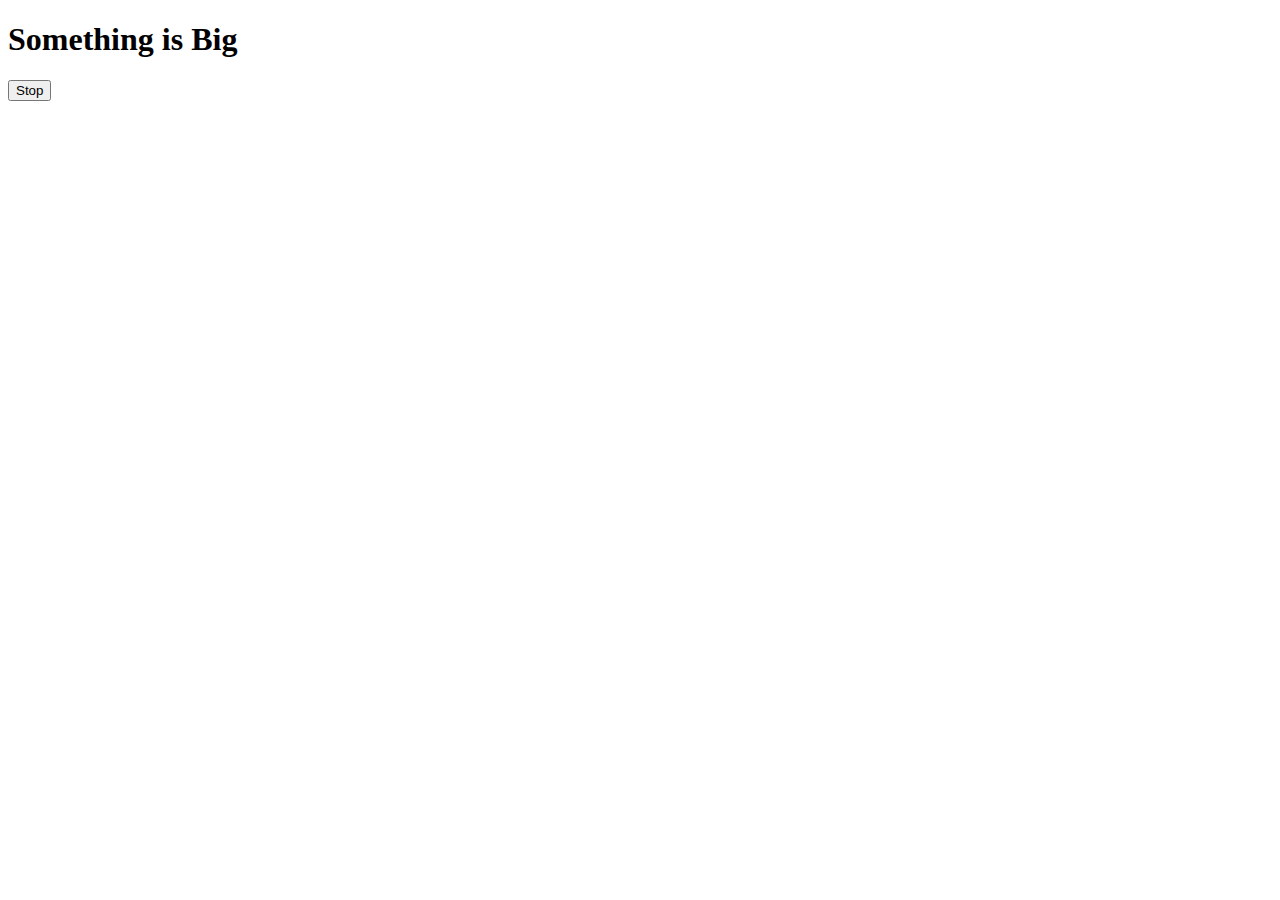
<file: Async/index.html>
<!DOCTYPE html>
<html lang="en">
<head>
    <meta charset="UTF-8">
    <meta name="viewport" content="width=device-width, initial-scale=1.0">
    <title>Asynct</title>
</head>
<body>
    <h1>Something is Big</h1>
    <button id="stop">Stop</button>
</body>
</html>
</file>
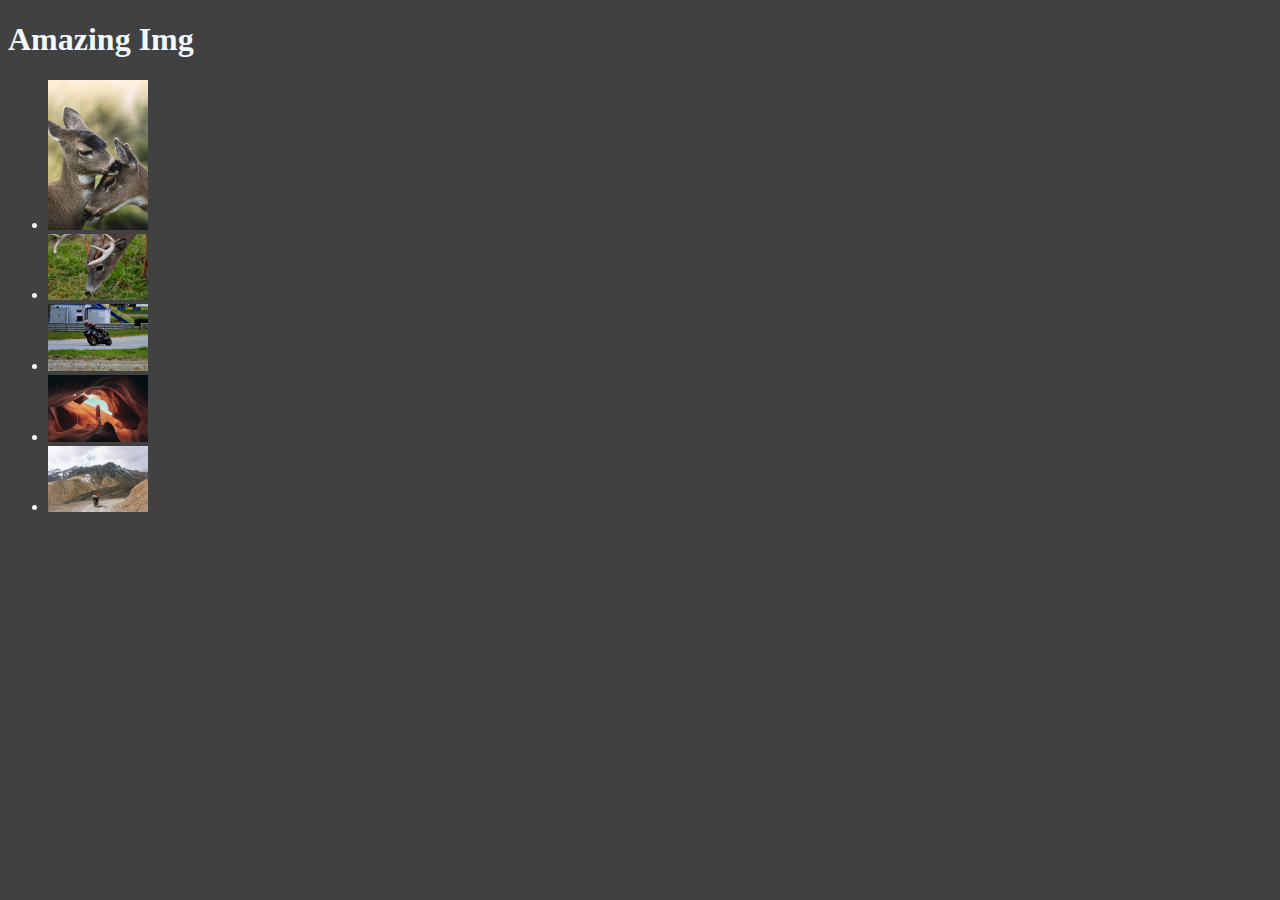
<file: Events/index.html>
<!DOCTYPE html>
<html lang="en">
<head>
    <meta charset="UTF-8">
    <meta name="viewport" content="width=device-width, initial-scale=1.0">
    <title>Events</title>
</head>
<body style="background-color: #414141; color: aliceblue;" >
    <h1 id="h1">Amazing Img</h1>
    <div>
        <ul id="images">
            <li><img width="100px" id="image1" src="image/png1.jpg"></li>
            <li><img width="100px" id="image2" src="image/png2.jpg"></li>
            <li><img width="100px" id="image3" src="image/png3.jpg"></li>
            <li><img width="100px" id="image4" src="image/png4.jpg"></li>
            <li><img width="100px" id="image5" src="image/png5.jpg"></li>
            
        </ul>
    </div>
</body>
<script src="index.js">

</script>
</html>
</file>
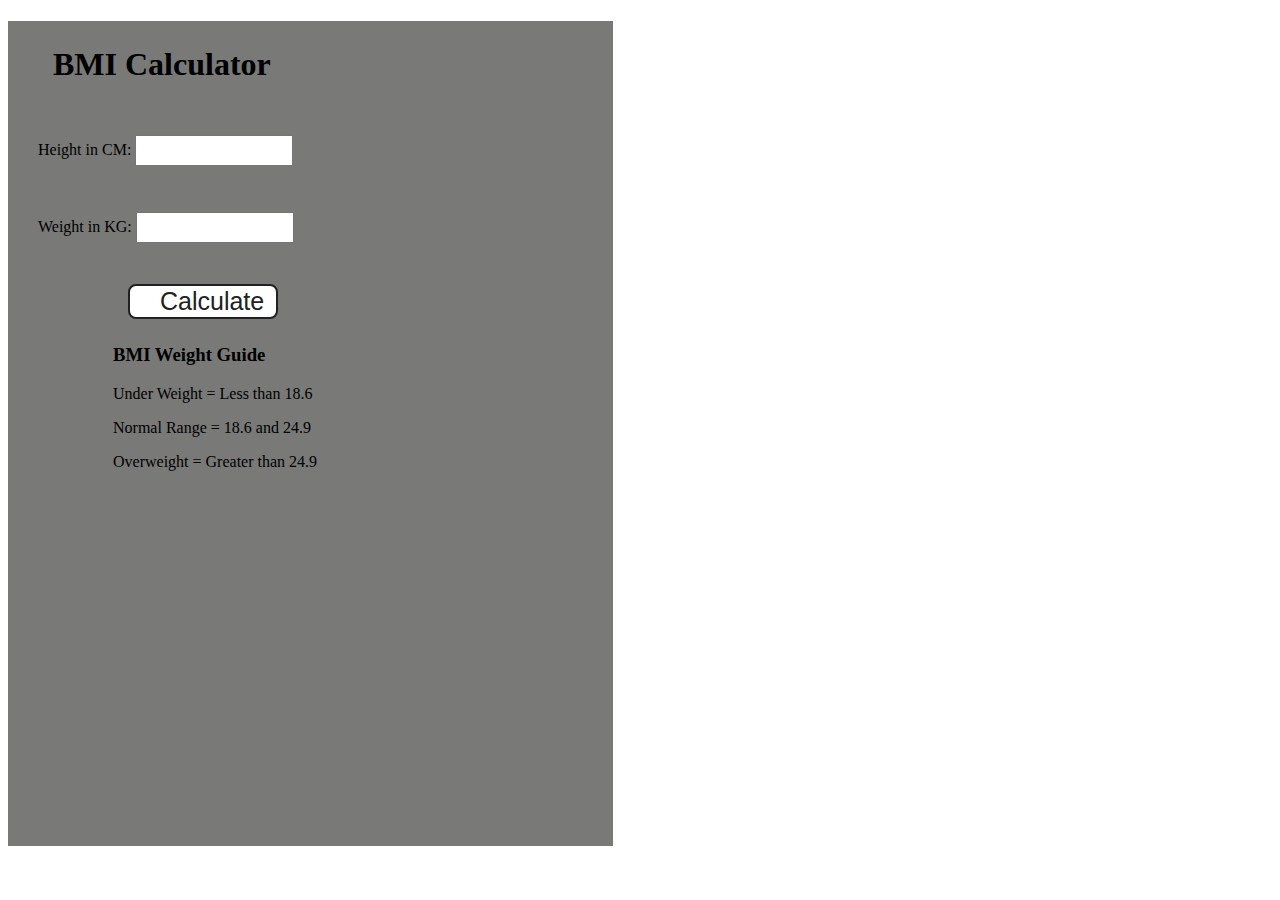
<file: Project-2/index.html>
<!DOCTYPE html>
<html lang="en">
  <head>
    <meta charset="UTF-8" />
    <meta name="viewport" content="width=device-width, initial-scale=1.0" />
    <meta http-equiv="X-UA-Compatible" content="ie=edge" />
    <link rel="stylesheet" href="style.css" />
    <title>BMI Calculator</title>
  </head>
  <body>
    
    <div class="container">
      <h1>BMI Calculator</h1>
      <form>
        <p><label>Height in CM: </label><input type="text" id="height" /></p>
        <p><label>Weight in KG: </label><input type="text" id="weight" /></p>
        <button>Calculate</button>
        <div id="results"></div>
        <div id="weight-guide">
          <h3>BMI Weight Guide</h3>
          <p>Under Weight = Less than 18.6</p>
          <p>Normal Range = 18.6 and 24.9</p>
          <p>Overweight = Greater than 24.9</p>
        </div>
      </form>
    </div>
  </body>
  <script src="index.js"></script>
</html>
</file>
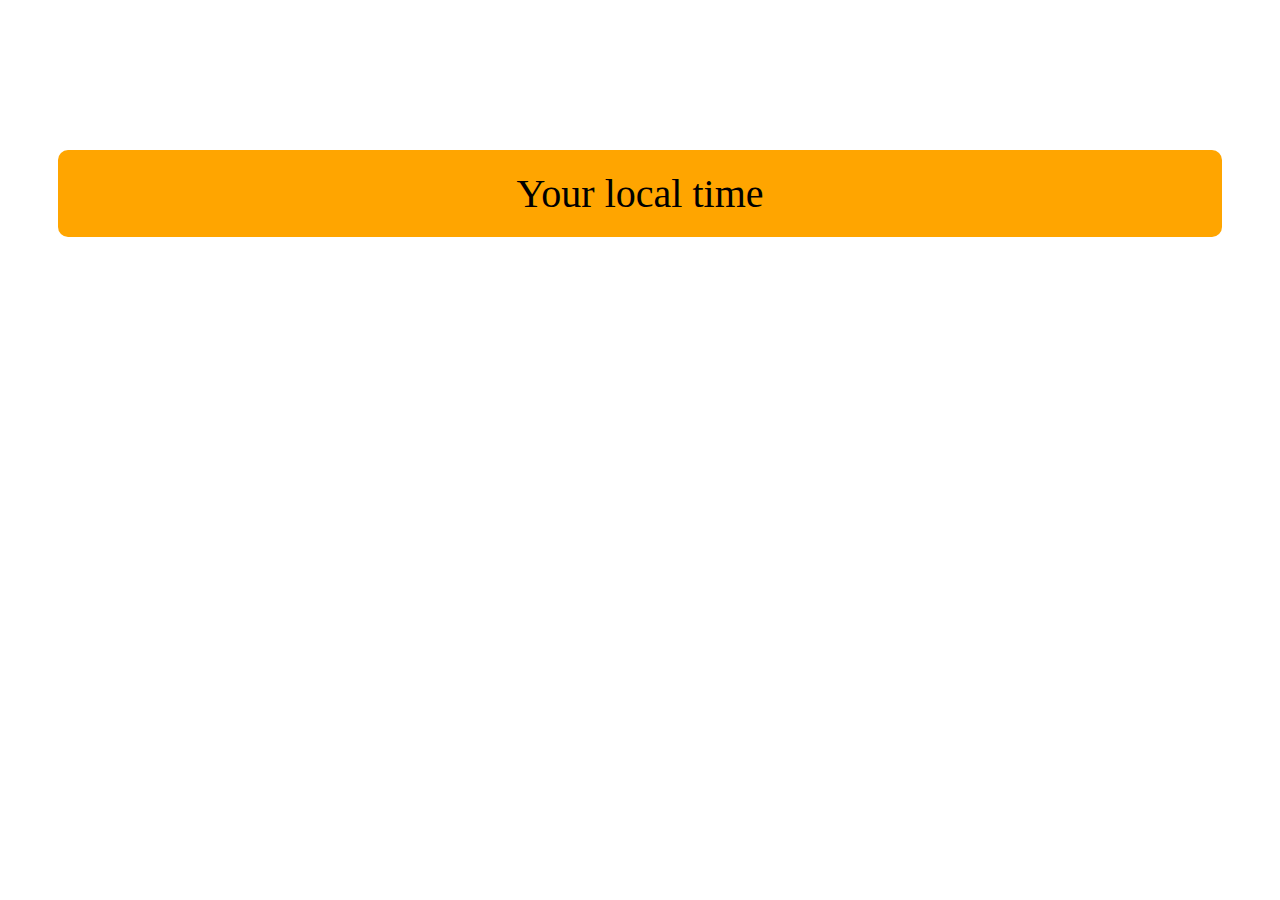
<file: Project-3/index.html>
<!DOCTYPE html>
<html lang="en">
<head>
    <meta charset="UTF-8">
    <meta name="viewport" content="width=device-width, initial-scale=1.0">
    <link rel="stylesheet" href="style.css">
    <title>DOM t</title>
</head>
<body>
    <div class="clock">
        <span>Your local time</span>
        <div id="clock"></div>
    </div>
    
    
</body>
<script src="index.js"></script>
</html>
</file>
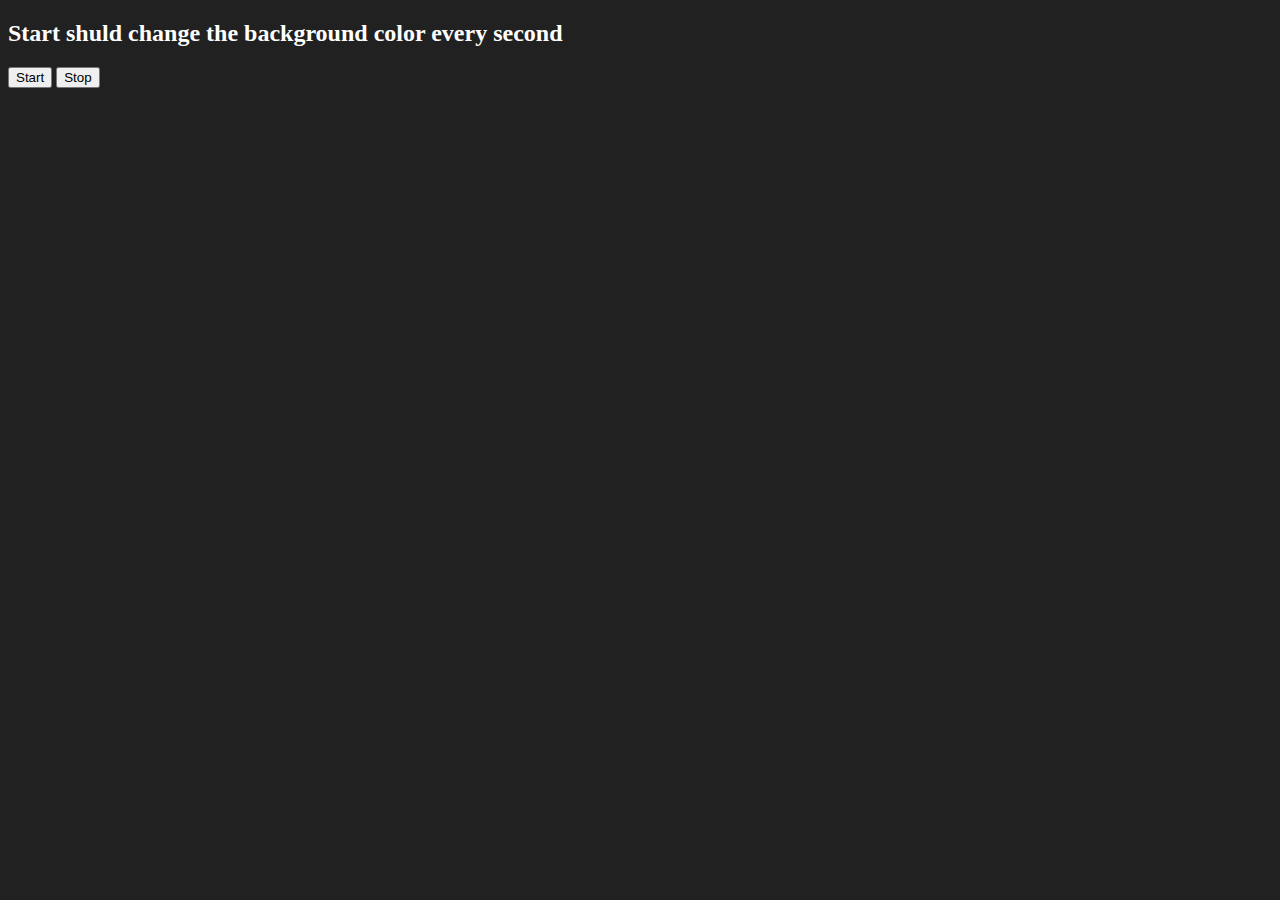
<file: Project-5/index.html>
<!DOCTYPE html>
<html lang="en">
<head>
    <meta charset="UTF-8">
    <meta name="viewport" content="width=device-width, initial-scale=1.0">
    <title>Async project</title>
</head>
<body style="background-color: #212121; color: white;">
     <h2>Start shuld change the background color every  second</h2>
     <button id="start">Start</button>
      <button id="stop">Stop</button>
</body> 
<script src="index.js"></script>
</html>
</file>
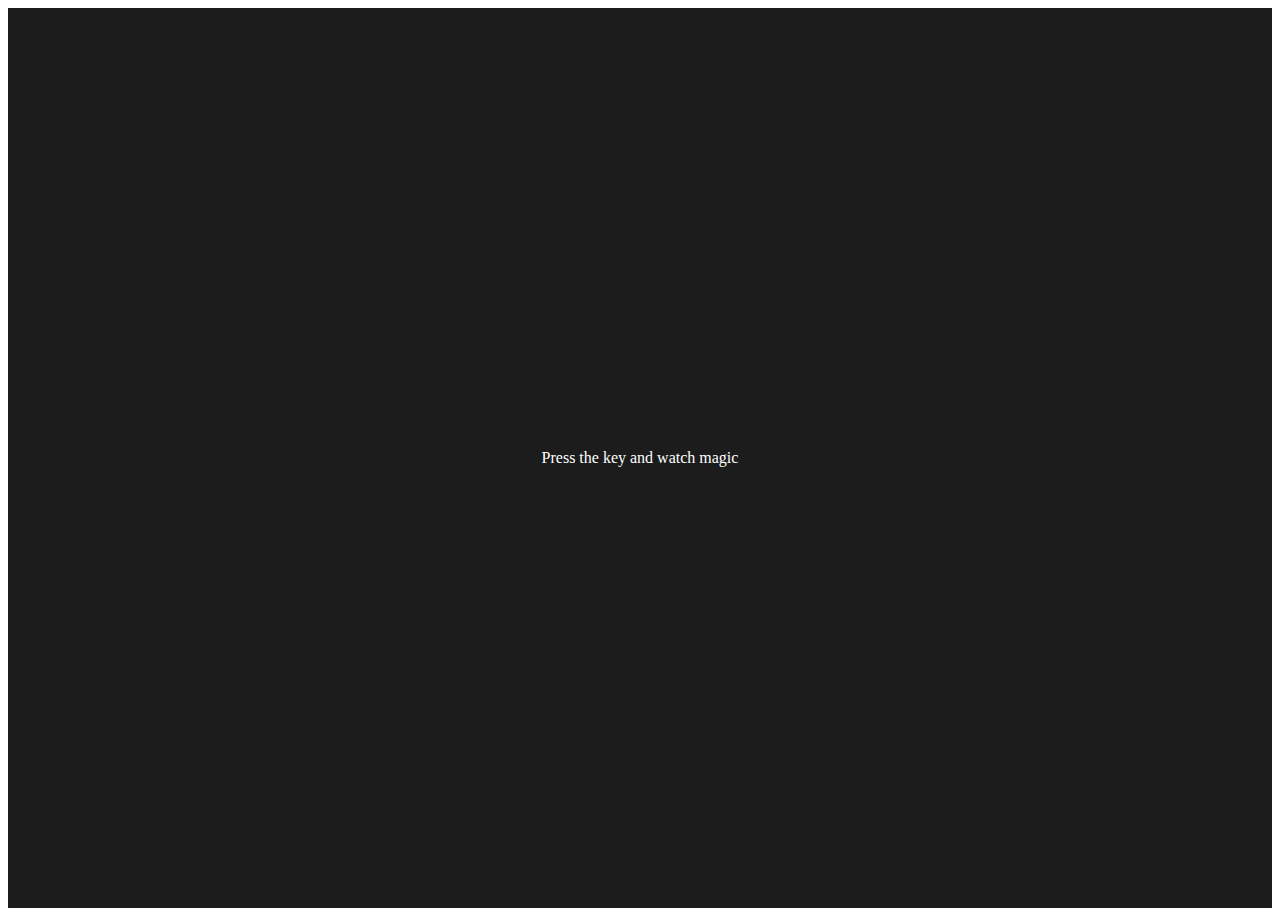
<file: Project-6/index.html>
<!DOCTYPE html>
<html lang="en">
  <head>
    <meta charset="UTF-8" />
    <meta name="viewport" content="width=device-width, initial-scale=1.0" />
    <link rel="stylesheet" href="style.css" />
    <title>Event KeyCodes</title>
</head>
  <body>
    <div class="project">
      <div id="insert">
        <div class="key">Press the key and watch magic</div>
      </div>
    </div>

    <script src="index.js"></script>
  </body>
</html>
</file>
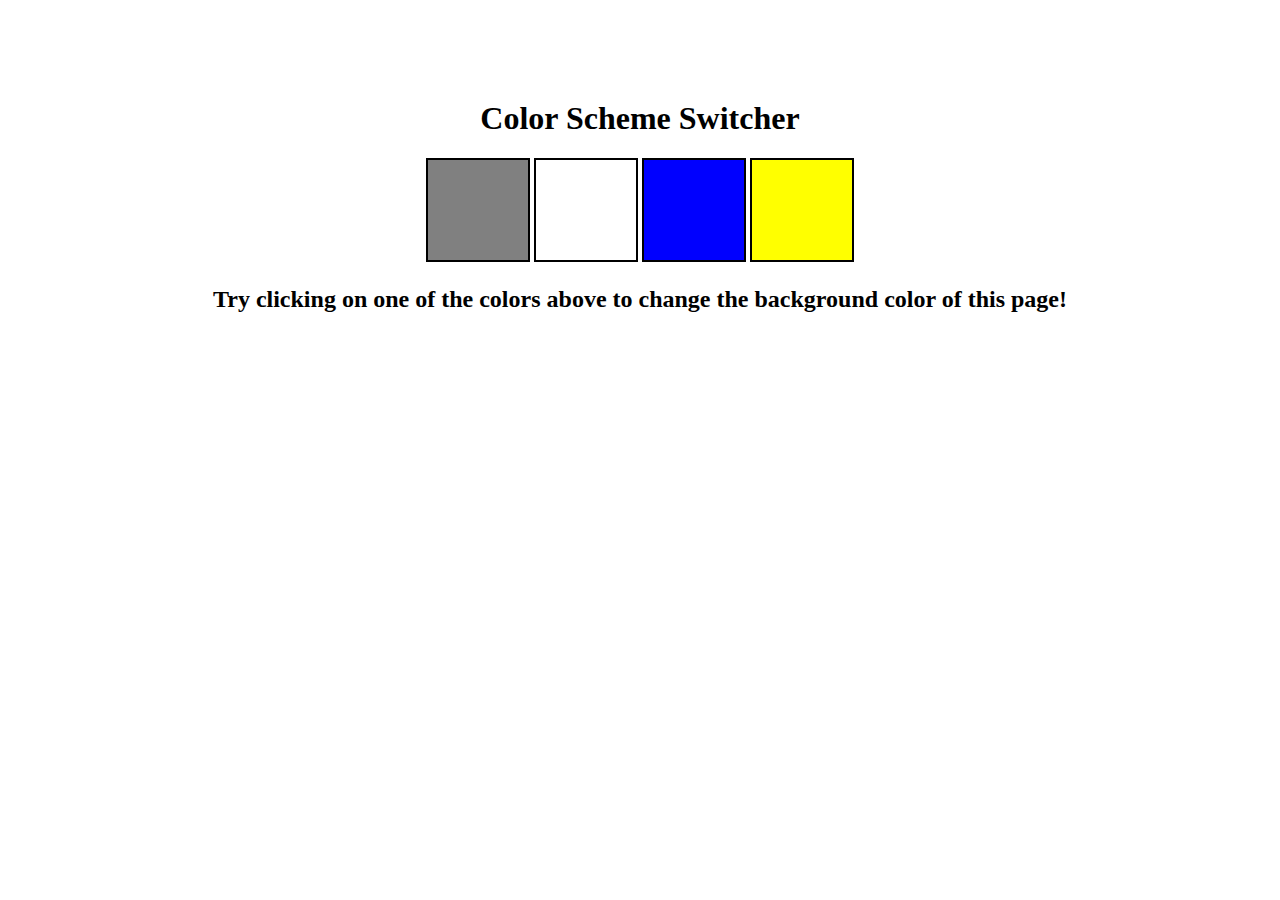
<file: Project/index.html>
<!DOCTYPE html>
<html lang="en">
  <head>
    <meta charset="UTF-8" />
    <meta name="viewport" content="width=device-width, initial-scale=1.0" />
    <meta http-equiv="X-UA-Compatible" content="ie=edge" />
    <link rel="stylesheet" href="style.css" />
   
    <title>JavaScript Background Color Switcher</title>
  </head>
  <body>
    <nav>
    </nav>
    <div class="canvas">
      
      <h1>Color Scheme Switcher</h1>
      <span class="button" id="grey"></span>
      <span class="button" id="white"></span>
      <span class="button" id="blue"></span>
      <span class="button" id="yellow"></span>
      <h2>
        Try clicking on one of the colors above
        <span>to change the background color of this page!</span>
      </h2>
    </div>
    <script src="index.js"></script>
  </body>
</html>
</file>
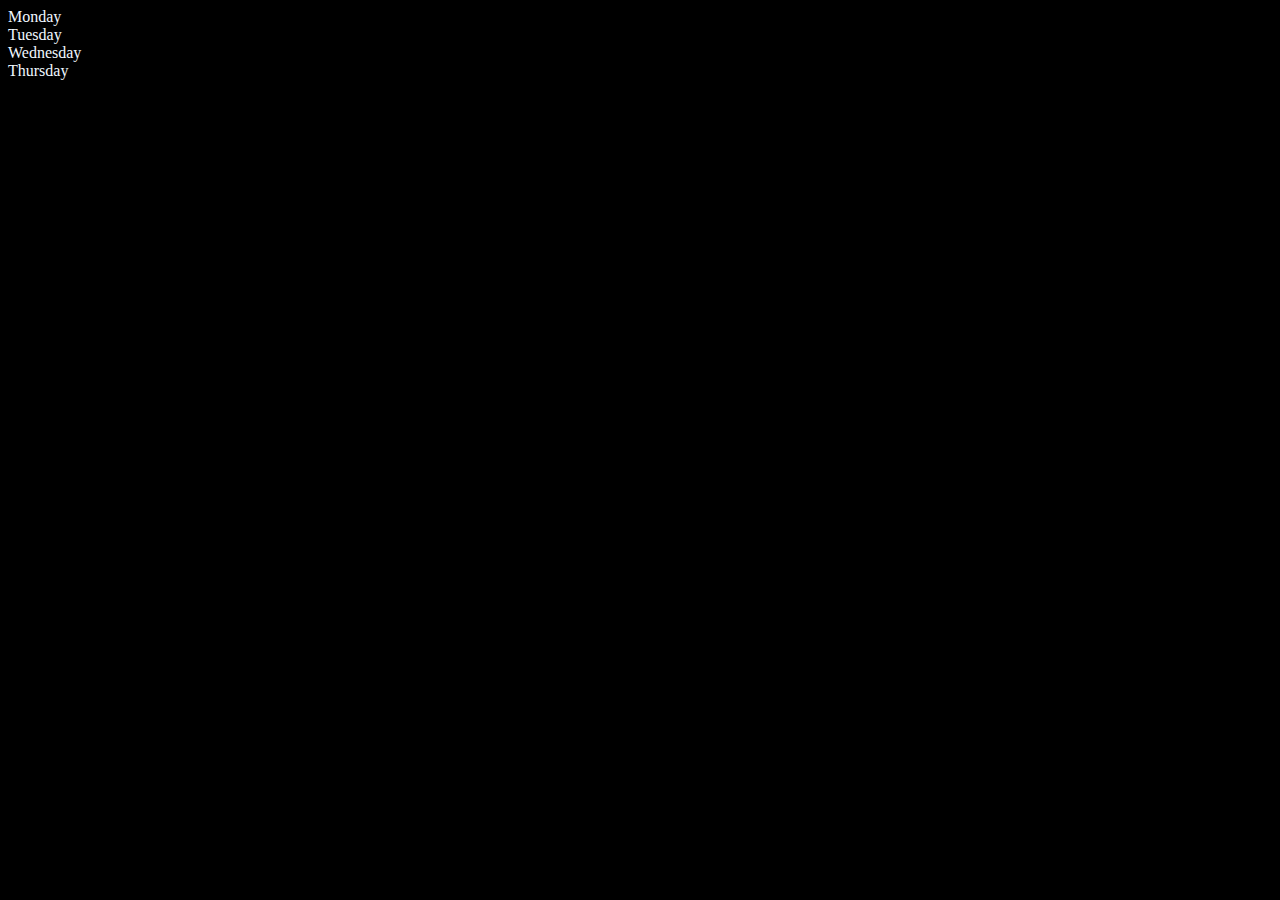
<file: control_flow/loops/index.html>
<!DOCTYPE html>
<html lang="en">
<head>
    <meta charset="UTF-8">
    <meta name="viewport" content="width=device-width, initial-scale=1.0">
    <title>DOM </title>
</head>
<body  style="background-color: black; color: aliceblue;" id="basic">
   <div class="bg-black">
              <div class="day">Monday</div>
              <div class="day">Tuesday</div>
              <div class="day">Wednesday</div>
              <div class="day">Thursday</div>
              
   </div>
</body>
   <script>
            // const parent = document.querySelector('.parent')
            // console.log(parent);
            // console.log(parent.children[1].innerHTML);

            // for (let i = 0; i < parent.children.length; i++) {
            //     console.log(parent.children[i].innerHTML);
                
            // }

            // const div = document.createElement('div')
            // div.className ="main"
            // div.id = "mode"
            // div.setAttribute = ("tittle","generate tittle")
            // div.style.backgroundColor = "green"
            // div.style.padding= "19px"
            // div.style.marginTop="20px"
            // div.innerText="Rajan Yadav"
            // document.body.appendChild(div)

   </script>
</html>
</file>
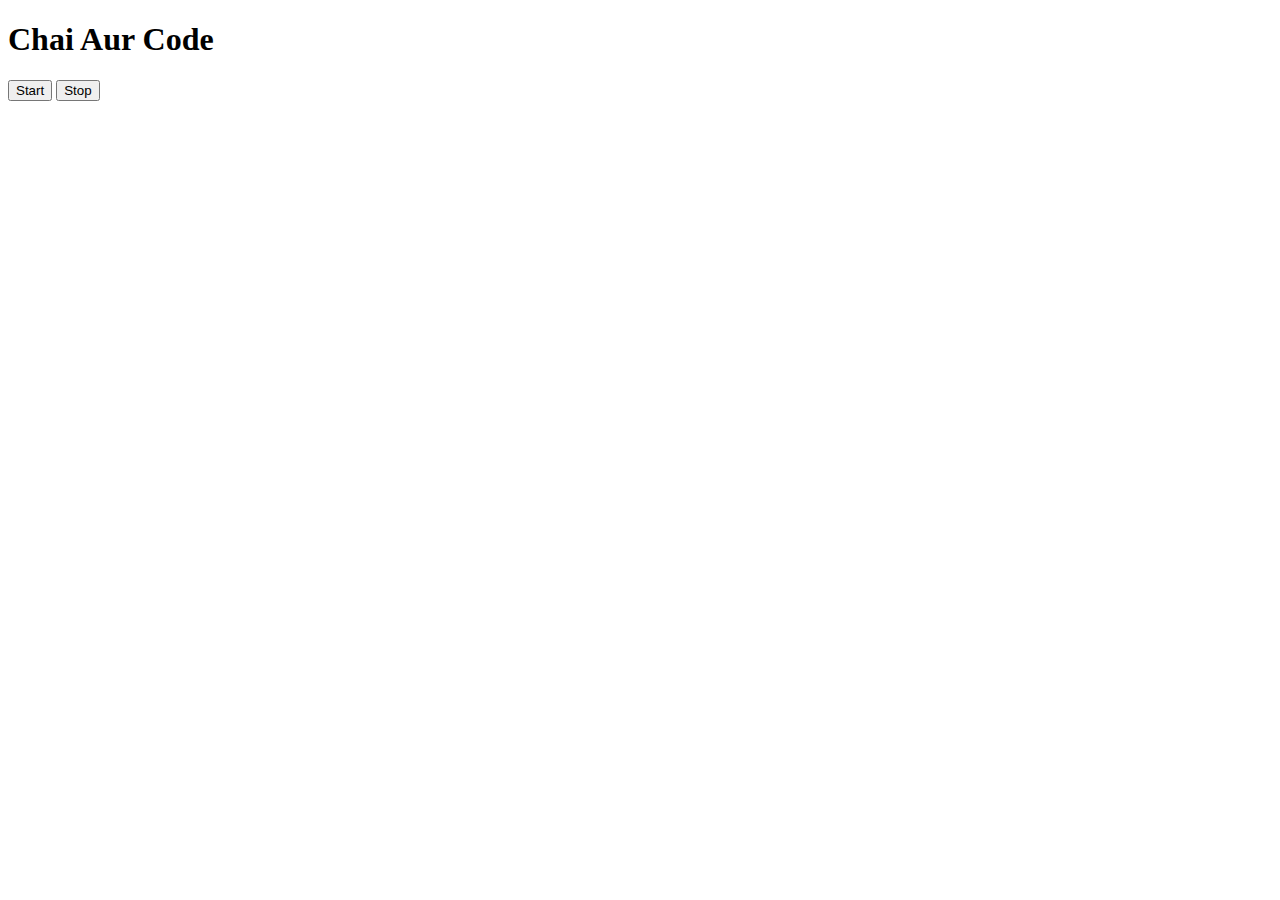
<file: Async/one.html>
<!DOCTYPE html>
<html lang="en">
<head>
    <meta charset="UTF-8">
    <meta name="viewport" content="width=device-width, initial-scale=1.0">
    <title>Document</title>
</head>
<body>
    <h1>Chai Aur Code</h1>
    <button id="start">Start</button>
    <button id="stop">Stop</button>
</body>
<script>
   const sayDate =( function(){
        console.log("Rajan", Date.now());
    })

    const intervalId = setInterval(sayDate,   // setInterval rum infinite time 
    1000, "Hii")

    clearInterval(intervalId)        // stop the setInterval this text 

</script>
</html>
</file>
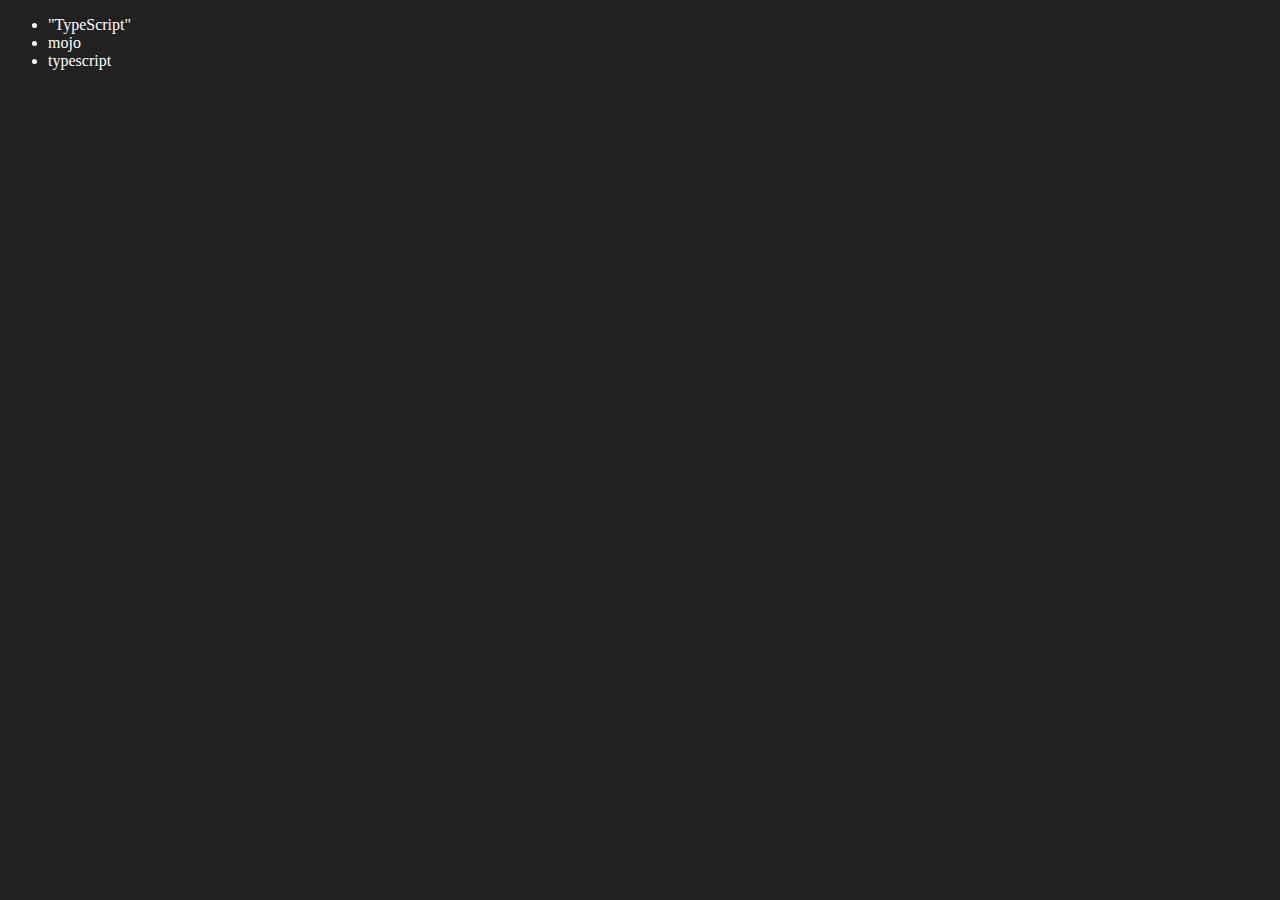
<file: control_flow/loops/two.html>
<!DOCTYPE html>
<html lang="en">
<head>
    <meta charset="UTF-8">
    <meta name="viewport" content="width=device-width, initial-scale=1.0">
    <title>DOM chai aur code</title>
</head>
<body style="background-color: #212121; color: #fff;">
    <ul class="lang">
        <li>JavaScript</li>
    </ul>
</body>
<script>
        function addLang (langName){
                const li = document.createElement('Li')
                li.innerHTML=`${langName}`
                document.querySelector('.lang').appendChild(li)


        }
        addLang("python")
        addLang("typescript")

        function addOptlang(langName){
            const li = document.createElement('Li')
            li.appendChild(document.createTextNode(langName))
            document.querySelector('.lang').appendChild(li)

        }
        addOptlang('goLang')


        // EDIT

        const secondLang = document.querySelector("li:nth-child(2)")
        secondLang.innerHTML="mojo" // you can write this way ya that way
    //    const newli = document.createElement('li')  // ya this may
    //    newli.textContent="mojo"
    //    secondLang.replaceWith(newli)

    // Edit

        const firstLang = document.querySelector("li:first-child")
        firstLang.outerHTML= '<li>"TypeScript"</li>'


    // Remove

      const lastLang = document.querySelector("li:last-child")
      lastLang.remove()                                                                 // remove the elememt in the webpage

         
        </script>
</html>
</file>
<file: Project-2/style.css>
.container {
    width: 575px;
    height: 825px;
  
    background-color: #797978;
    padding-left: 30px;
  }
  #height,
  #weight {
    width: 150px;
    height: 25px;
    margin-top: 30px;
  }
  
  #weight-guide {
    margin-left: 75px;
    margin-top: 25px;
  }
  
  #results {
    font-size: 35px;
    margin-left: 90px;
    margin-top: 20px;
    color: rgb(241, 241, 241);
  }
  
  button {
    width: 150px;
    height: 35px;
    margin-left: 90px;
    margin-top: 25px;
    background-color: #fff;
    padding: 1px 30px;
    border-radius: 8px;
    color: #212121;
    text-decoration: none;
    border: 2px solid #212121;
  
    font-size: 25px;
  }
  
  h1 {
    padding-left: 15px;
    padding-top: 25px;
    
  }
</file>
<file: Project-3/style.css>
.clock {
    font-size: 40px;
    background-color: orange;
    padding: 20px 50px;
    margin-top: 10px;
    border-radius: 10px;
    margin-left: 50px;
    margin-right: 50px;
    margin-top: 150px;
    text-align: center;
  }

.body {
    background-color: #212121;
    color: #fff;
  }
</file>
<file: Project-6/style.css>
td {
  border: 1px solid #e7e7e7;
}
.project {
  background-color: #1c1c1c;
  color: #ffffff;
  display: flex;
  align-items: center;
  justify-content: center;
  text-align: center;
  height: 100vh;
}

.color {
  color: aliceblue;
  display: flex;
  flex-direction: row;
}
</file>
<file: Project/style.css>
html {
    margin: 0;
  }
  

  .canvas {
    margin: 100px auto 100px;
    width: 80%;
    text-align: center;
  }
  
  .button {
    width: 100px;
    height: 100px;
    border: solid black 2px;
    display: inline-block;
  }
  
  #grey {
    background: grey;
  }
  
  #white {
    background: white;
  }
  #blue {
    background: blue;
  }
  #yellow {
    background: yellow;
  }
</file>
